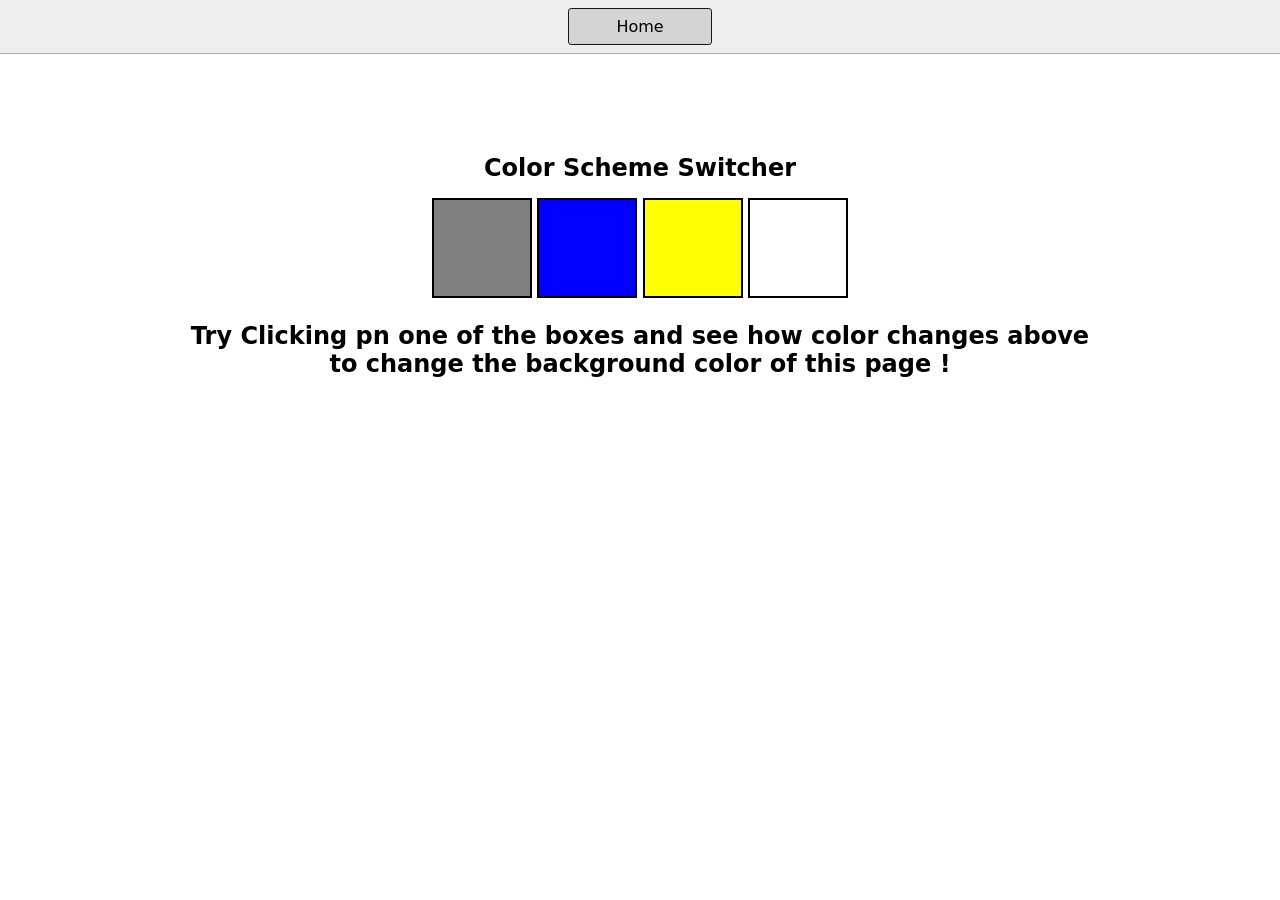
<file: 1-colorChanger/index.html>
<!DOCTYPE html>
<html lang="en">
<head>
    <meta charset="UTF-8">
    <meta name="viewport" content="width=device-width, initial-scale=1.0">
    <link rel="stylesheet" href="style.css">
    <link rel="stylesheet" href="../styles.css">
    <title>javascript Background color switcher</title>
</head>
<body>
    <nav>
        <a href="/ " aria-current="page">Home</a>
    </nav>
    <div class="canvas">
        <!-- <a
        style="
          background-color: #fff;
          padding: 10px 30px;
          border-radius: 8px;
          color: #212121;
          text-decoration: none;
          border: 2px solid #212121;
        "
        href="../index.html"
        >Back to Home Page</a
      > -->
      <h1>Color Scheme Switcher</h1>
      <span class="button" id="grey"></span>
      <span class="button" id="blue"></span>
      <span class="button" id="yellow"></span>
      <span class="button" id="white"></span>
      <h2>
        Try Clicking pn one of the boxes and see how color changes above
        <span>to change the background color of this page !</span>
      </h2>
    </div>
    <script src="color.js"> </script>
</body>

</html>
</file>
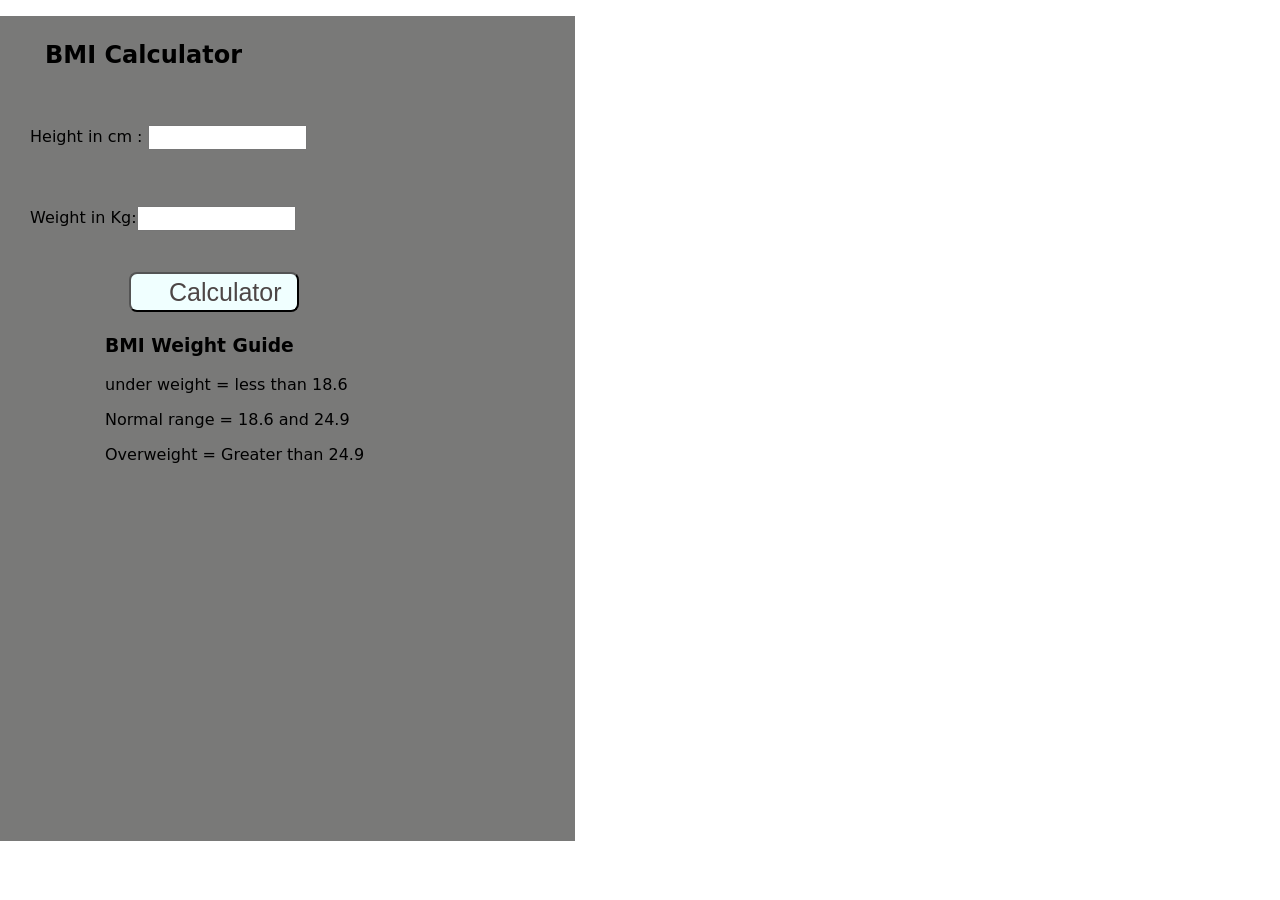
<file: 2-BMI calculator/index.html>
<!DOCTYPE html>
<html lang="en">
<head>
    <meta charset="UTF-8">
    <meta name="viewport" content="width=device-width, initial-scale=1.0">
    <link rel="stylesheet" href="calci.css" />
    <link rel="stylesheet" href="../styles.css" />
    <title>BMI Calculator</title>

</head>
<body>
    <div class="container">
        <h1>BMI Calculator</h1>
        <form action="">
            <p><label>Height in cm : </label><input type="text" id="height"></p>
            <p><label>Weight in Kg:</label><input type="text" id="weight"></p>
            <button>Calculator</button>
            <div id="results"></div>
            <div id="weight-guide">
                <h3>BMI Weight Guide</h3>
                <p>under weight = less than 18.6</p>
                <p>Normal range = 18.6 and 24.9</p>
                <p>Overweight = Greater than 24.9</p>
            </div>
        </form>
    </div>
</body>
<script src="calci.js"></script>
</html>
</file>
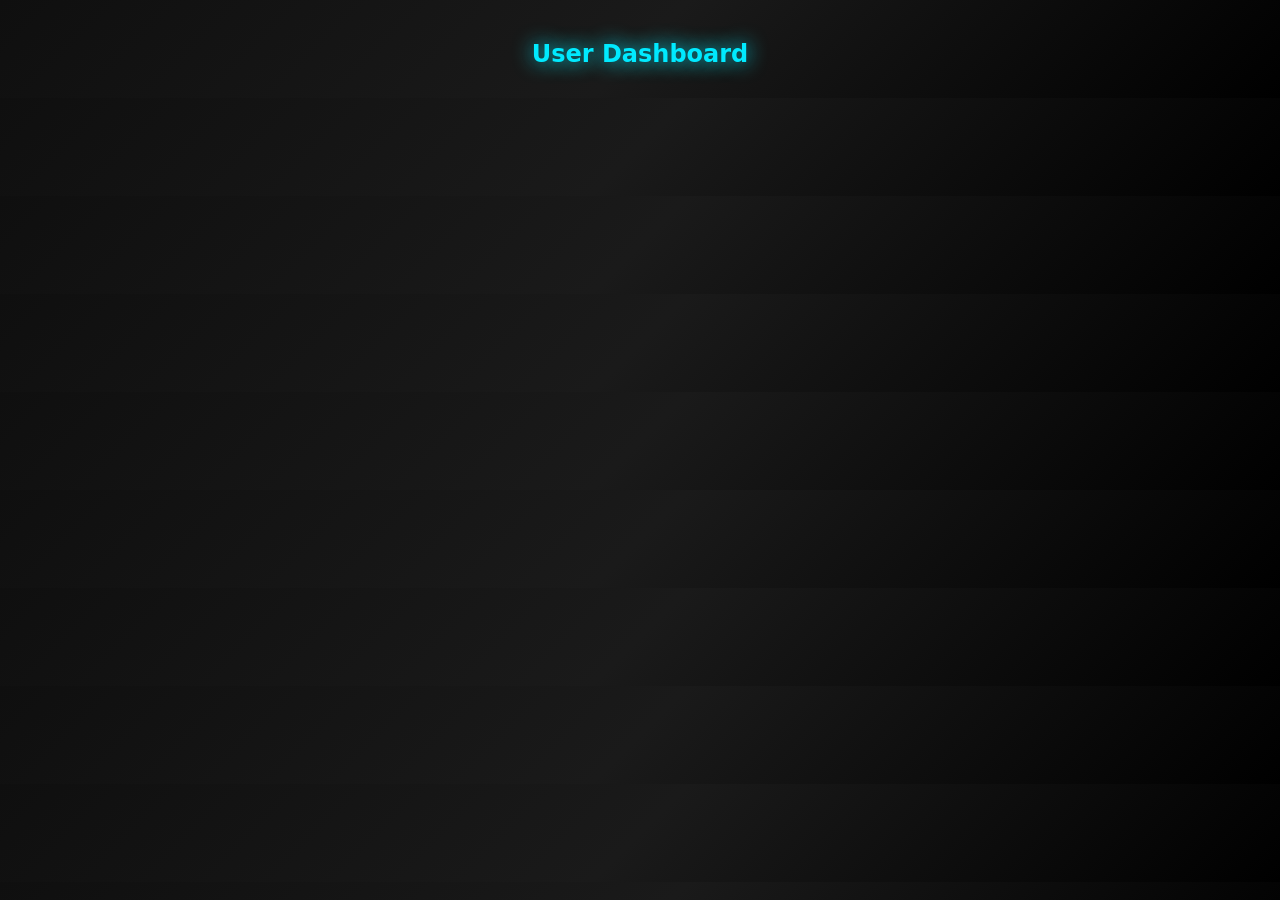
<file: 3-Dashboard/index.html>
<!DOCTYPE html>
<html lang="en">
<head>
    <meta charset="UTF-8">
    <meta name="viewport" content="width", initial-scale=1.0">
    <link rel="stylesheet" href="profile.css">
    <link rel="stylesheet" href="../styles.css">
    <title>Document</title>
</head>
<body>
    <h1>User Dashboard</h1>
    <div id="users"></div>
</body>
<script src="profile.js"></script>
</html>
</file>
<file: 1-colorChanger/style.css>
html{
    margin:0;
}

span{
    display:block;
}

.canvas{
    margin: 100px auto 100px;
    width: 80%;
    text-align: center;


}

.button{
    width: 100px;
    height: 100px;
    border: solid black 2px;
    display: inline-block;
}
#grey{
    background:grey;
}

#white{
    background:white;
}

#blue{
    background: blue;

}

#yellow{
    background: yellow;
}
</file>
<file: styles.css>
* {
  box-sizing: border-box;
}

body {
  margin: 0;
  font-family: system-ui, sans-serif;
  color: black;
  background-color: white;
}

nav {
  display: flex;
  flex-wrap: wrap;
  align-items: center;
  justify-content: center;
  padding: 0.5rem;
  gap: 0.5rem;
  border-bottom: solid 1px #aaa;
  background-color: #eee;
}

nav a {
  display: inline-block;
  min-width: 9rem;
  padding: 0.5rem;
  border-radius: 0.2rem;
  border: solid 1px rgb(22, 22, 22);
  text-align: center;
  text-decoration: none;
  color: #1b1b1b;
}

nav a[aria-current='page'] {
  color: #000;
  background-color: #d4d4d4;
}

main {
  padding: 1rem;
}

h1 {
  font-weight: bold;
  font-size: 1.5rem;
}

.projects {
  display: flex;
  flex-direction: column;
}

.project-link {
  background-color: #fff;
  padding: 10px 30px;
  border-radius: 8px;
  color: #212121;
  text-decoration: none;
  border: 2px solid #212121;
  margin-top: 5px;
}
</file>
<file: 2-BMI calculator/calci.css>
.container {
    width: 575px;
    height: 825px;

    background-color: #797978;
    padding-left: 30px;
}

#height,
#weight {
    width: 159px;
    height: 25px;
    margin-top: 40px;
}

#weight-guide {
    margin-left: 75px;
    margin-top: 23px
}
#results {
    font-size: 40px;
    margin-left: 90px;
    margin-top: 20px;
    color: #f1dbdb
}

button {
    width: 170px;
    height: 40px;
    margin-left: 99px;
    margin-top: 25px;
    background-color: azure;
    padding: 1px 38px;
    border-radius: 8px;
    color: #4d4646;
    text-decoration: none;
    border: 2px aolid black;
    font-size: 25px;

}

h1 {
    padding-left: 15px;
    padding-top: 25px;

}
</file>
<file: 3-Dashboard/profile.css>
body{
    margin: 0;
    padding: 0;
    background: linear-gradient(135deg,#0f0f0f,#1a1a1a,#000000);
    font-family: Georgia, 'Times New Roman', Times, serif;
    color: aliceblue;
    overflow: hidden;
    perspective: 1000px;
}

h1{
    text-align: center;
    margin-top: 40px;
    font-size: 3rem;
    color: #00eaff;
    text-shadow: 0 0 20px #00eaff;
    animation: float 3s imfimite ease-in-out ;

}

@keyframes float{
    0% {transform: translateY(0);}
    50% {transform: translateY(-20px);}
    100% {transform: translateY(0);}
}

#users{
    display: flex;
    flex-wrap: wrap;
    justify-content: center;
    margin-top: 30px;
    gap: 25px;

}

.card {
width: 250px;
padding: 25px;
background: rgba(255, 255, 255, 0.05);
border: 1px solid rgba(255, 255, 255, 0.1);
border-radius: 20px;
backdrop-filter: blur(10px);
box-shadow: 0 15px 30px rgba(0, 0, 0, 0.5), inset 0 0 20px rgba(0, 234, 255, 0.2);
transform-style: preserve-3d;
transform: rotateY(15deg) rotateX(8deg);
transition: transform 0.5s ease, box-shadow 0.5s ease;
}


.card:hover {
transform: rotateY(0deg) rotateX(0deg) scale(1.05);
box-shadow: 0 20px 40px rgba(0, 234, 255, 0.5), inset 0 0 20px rgba(0, 234, 255, 0.3);
}


.role {
font-size: 1.5rem;
margin-bottom: 10px;
color: #00eaff;
text-shadow: 0 0 10px #00eaff;
}


.name {
font-size: 1.2rem;
color: #ffffff;
}
</file>
